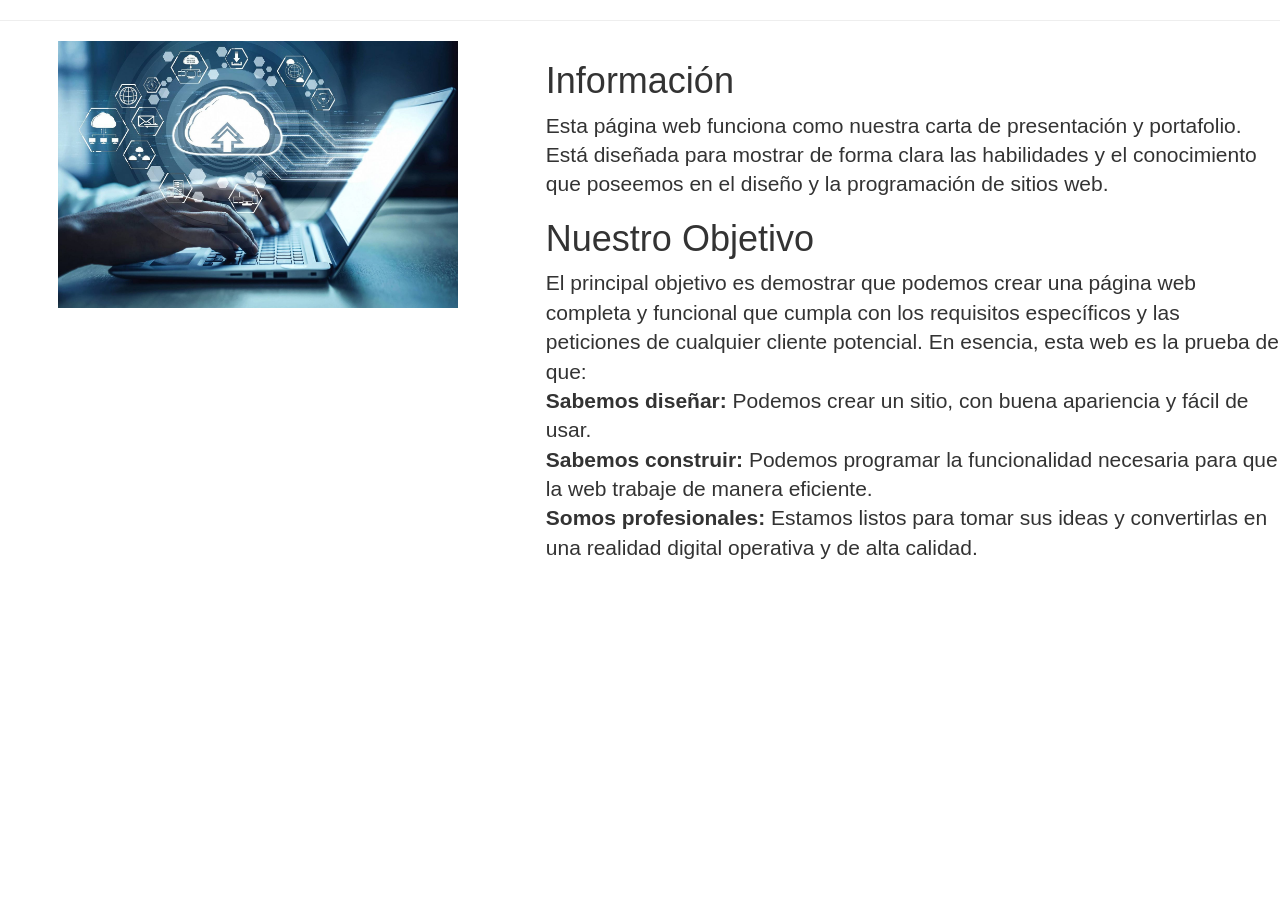
<file: informacion.html>
<!DOCTYPE html>
<html lang="es">
<head>
    <meta charset="UTF-8">
    <meta name="viewport" content="width=device-width, initial-scale=1.0">
    <link rel="stylesheet" href="https://cdn.jsdelivr.net/npm/bootstrap@3.4.1/dist/css/bootstrap.min.css" integrity="sha384-HSMxcRTRxnN+Bdg0JdbxYKrThecOKuH5zCYotlSAcp1+c8xmyTe9GYg1l9a69psu" crossorigin="anonymous">
    <title>Informacion</title>
</head>
<body>
  <hr class="featurette-divider">
  
    <div class="row featurette">
        <div class="col-md-7 col-md-push-5">
          <h1 class="featurette-heading">Información</h1>
          <p class="lead">
             Esta página web funciona como nuestra carta de presentación y portafolio.
              Está diseñada para mostrar de forma clara las habilidades y el conocimiento que poseemos en el diseño y 
              la programación de sitios web.
              
             <h1 class="featurette-heading"> Nuestro Objetivo</h1>
              

              <p class="lead">  El principal objetivo es demostrar que podemos crear una página web completa y funcional que cumpla con los requisitos específicos y las peticiones de cualquier cliente potencial.

                En esencia, esta web es la prueba de que:<br>

                <strong>Sabemos diseñar:</strong> Podemos crear un sitio, con  buena apariencia y fácil de usar.<br>

                <strong>Sabemos construir:</strong> Podemos programar la funcionalidad necesaria para que la web trabaje de manera eficiente.<br>

               <strong> Somos profesionales:</strong> Estamos listos para tomar sus ideas y convertirlas en una realidad digital operativa y de alta calidad.
              </p>
          </p>
        </div>
        <div class="col-md-5 col-md-pull-7">
          <img class="featurette-image img-responsive center-block "  src="img/informacion.jpg" alt="Generic placeholder image" width="400" height="400">
        </div>
      </div>
</body>
</html>
</file>
